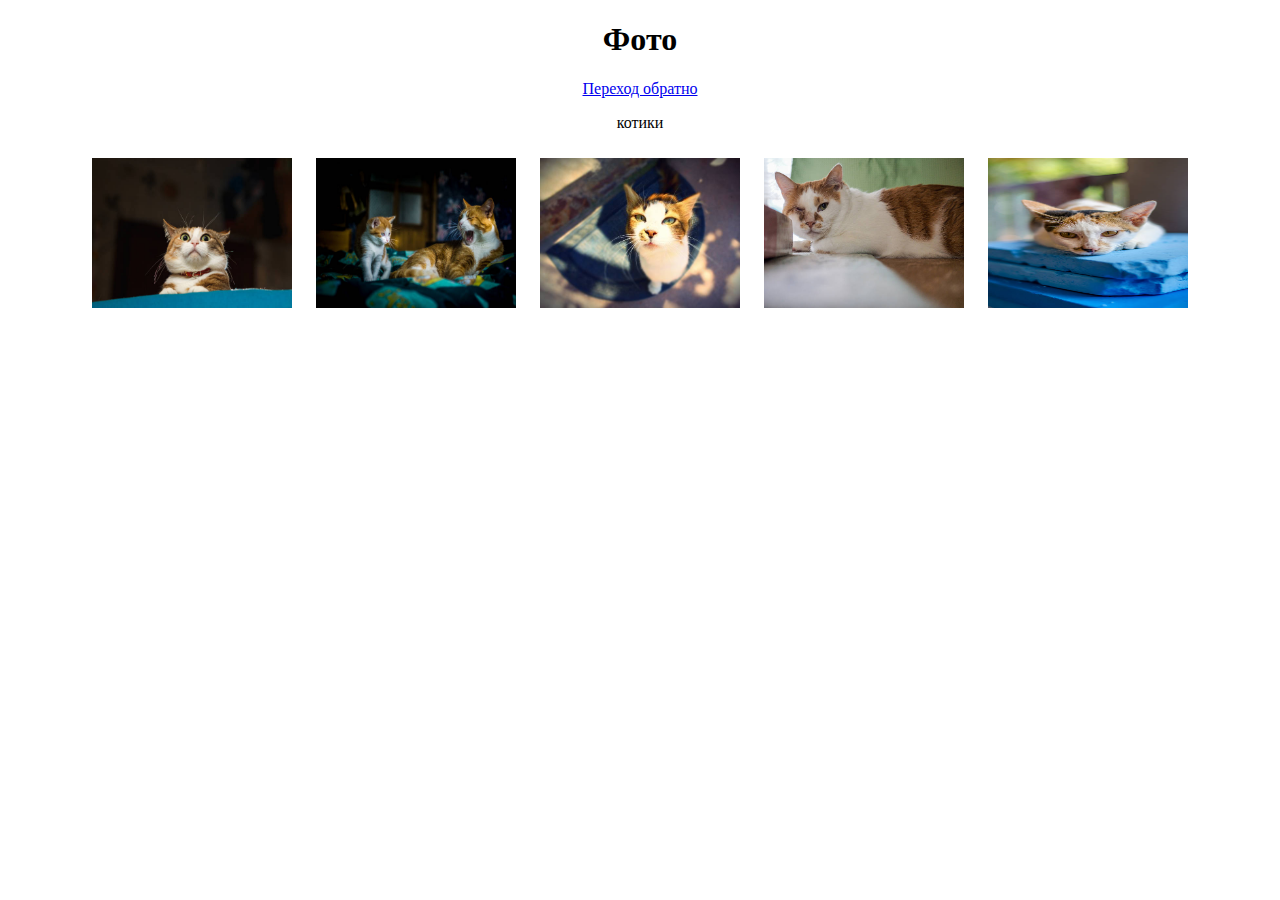
<file: gallery.html>
<!DOCTYPE html>
<html lang="en">
<head>
    <meta charset="UTF-8">
    <meta name="viewport" content="width=device-width, initial-scale=1.0">
    <title>тут что то должно быть</title>

    <style>
        body {
            text-align: center;
        }

        img {
            width: 200px; 
            height: 150px;
            margin: 10px;
        }
    </style>
</head>

<body>
    <h1>Фото</h1>
    <a href="index.html">Переход обратно</a>
    <p>котики<p>

    <img src="gallery/kot1.jpg" alt="кот1">
    <img src="gallery/kot2.jpg" alt="кот2">
    <img src="gallery/kot3.jpg" alt="кот3">
    <img src="gallery/kot4.jpg" alt="кот4">
    <img src="gallery/kot5.jpg" alt="кот5">
</body>
</html>
</file>
